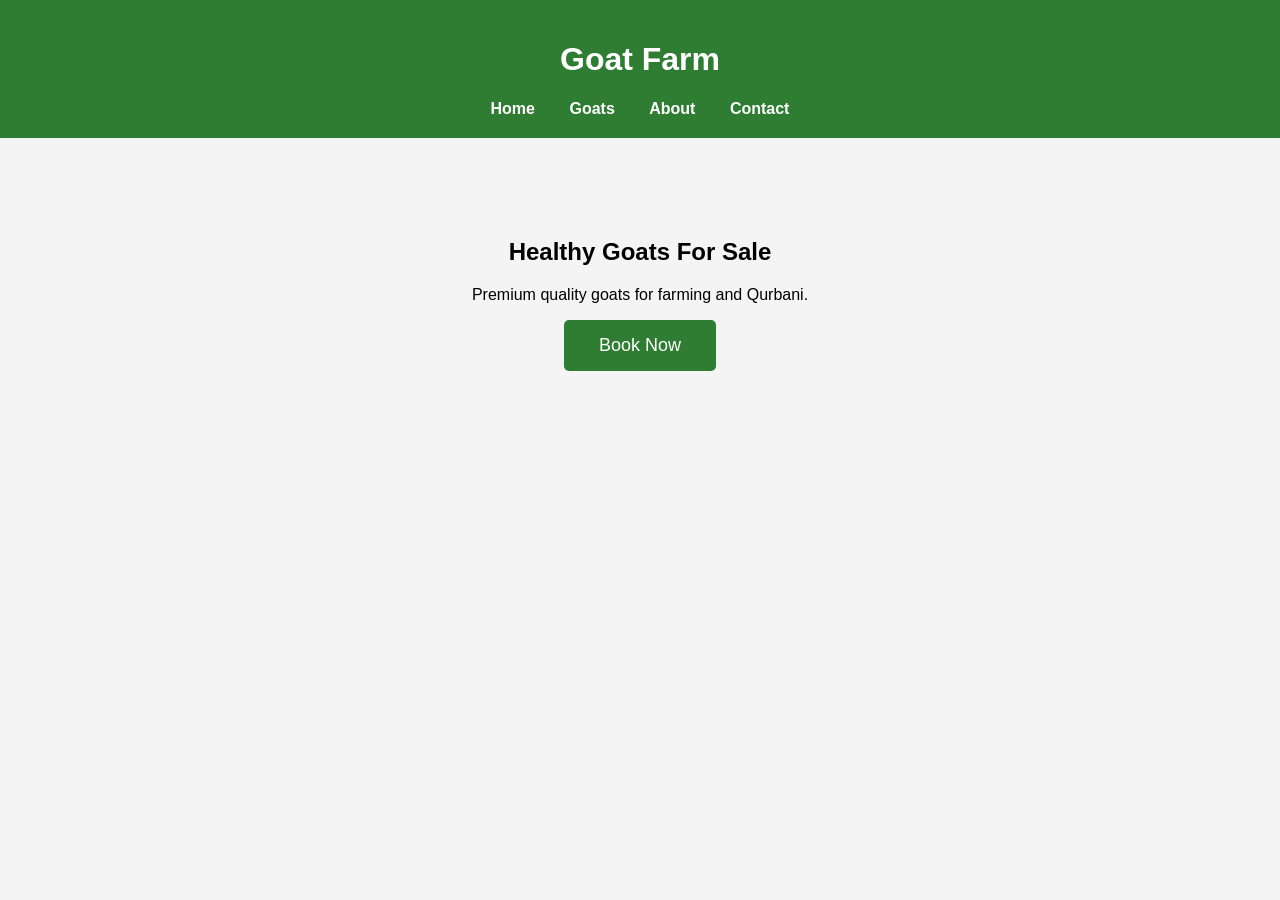
<file: index.html>
<!DOCTYPE html>
<html lang="en">

<head>

<!-- Google Tag Manager -->
<!-- Google Tag Manager -->
<script>(function(w,d,s,l,i){w[l]=w[l]||[];w[l].push({'gtm.start':
new Date().getTime(),event:'gtm.js'});var f=d.getElementsByTagName(s)[0],
j=d.createElement(s),dl=l!='dataLayer'?'&l='+l:'';j.async=true;j.src=
'https://www.googletagmanager.com/gtm.js?id='+i+dl;f.parentNode.insertBefore(j,f);
})(window,document,'script','dataLayer','GTM-KCCBMW53');</script>
<!-- End Google Tag Manager --><!-- Google Tag Manager (noscript) -->
<noscript><iframe src="https://www.googletagmanager.com/ns.html?id=GTM-KCCBMW53"
height="0" width="0" style="display:none;visibility:hidden"></iframe></noscript>
<!-- End Google Tag Manager (noscript) -->
<!-- End Google Tag Manager -->

<meta charset="UTF-8">
<meta name="viewport" content="width=device-width, initial-scale=1.0">

<title>Goat Farm</title>

<link rel="stylesheet" href="style.css">

</head>


<body>

<!-- Google Tag Manager (noscript) -->

<!-- End Google Tag Manager (noscript) -->


<header>
    <h1>Goat Farm</h1>

    <nav>
        <a href="index.html">Home</a>
        <a href="goats.html">Goats</a>
        <a href="about.html">About</a>
        <a href="contact.html">Contact</a>
    </nav>
</header>


<section class="hero">

<h2>Healthy Goats For Sale</h2>

<p>
Premium quality goats for farming and Qurbani.
</p>

<a href="contact.html">
<button>Book Now</button>
</a>

</section>


</body>

</html>
</file>
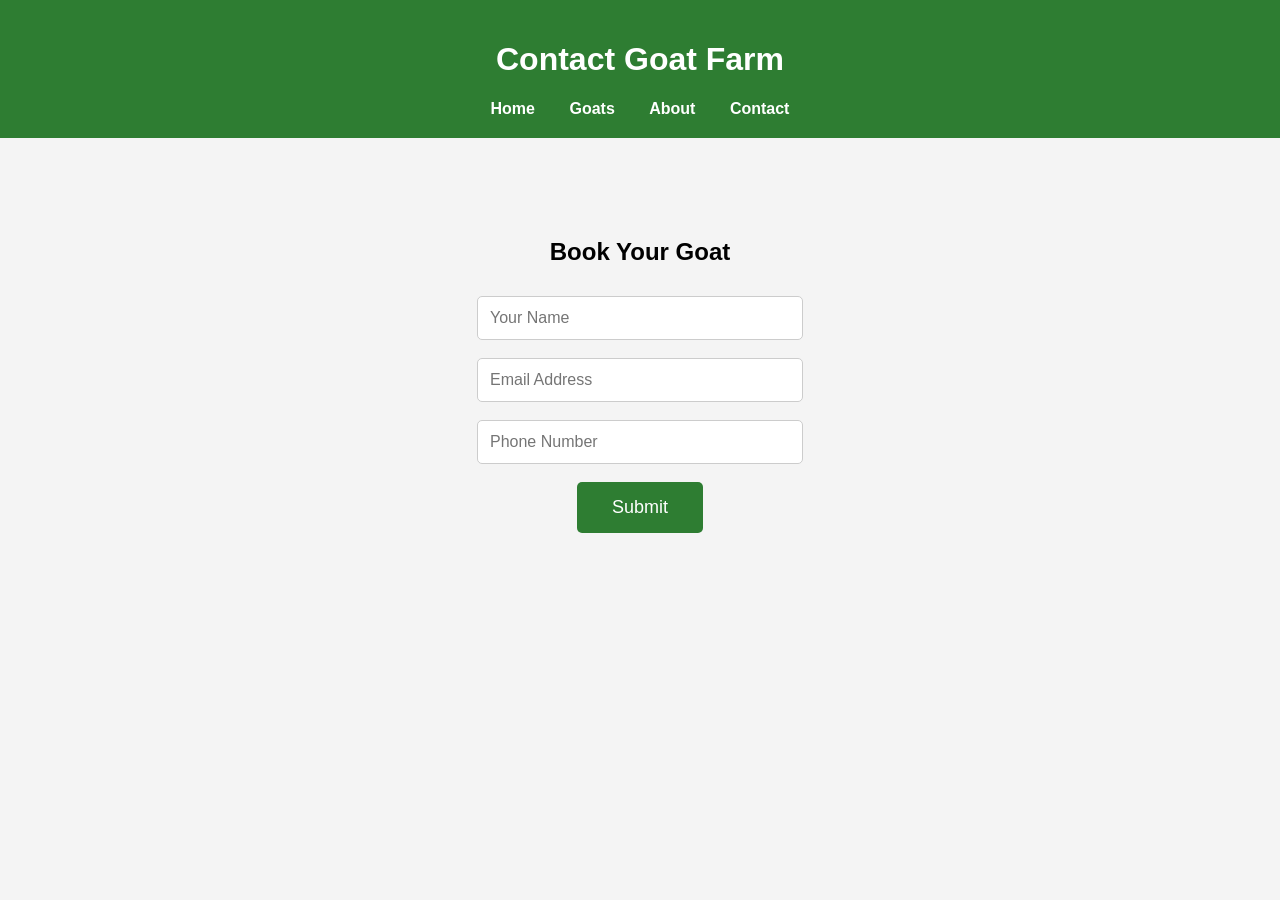
<file: contact.html>
<!DOCTYPE html>
<html lang="en">
<head>
    <meta charset="UTF-8">
    <meta name="viewport" content="width=device-width, initial-scale=1.0">
    <title>Contact Us</title>
    <link rel="stylesheet" href="style.css">
</head>
<body>

<header>
    <h1>Contact Goat Farm</h1>

    <nav>
        <a href="index.html">Home</a>
        <a href="goats.html">Goats</a>
        <a href="about.html">About</a>
        <a href="contact.html">Contact</a>
    </nav>
</header>

<section class="hero">

<h2>Book Your Goat</h2>

<form action="thankyou.html">

<input type="text" placeholder="Your Name" required><br><br>

<input type="email" placeholder="Email Address" required><br><br>

<input type="tel" placeholder="Phone Number" required><br><br>

<button type="submit">Submit</button>

</form>

</section>

</body>
</html>
</file>
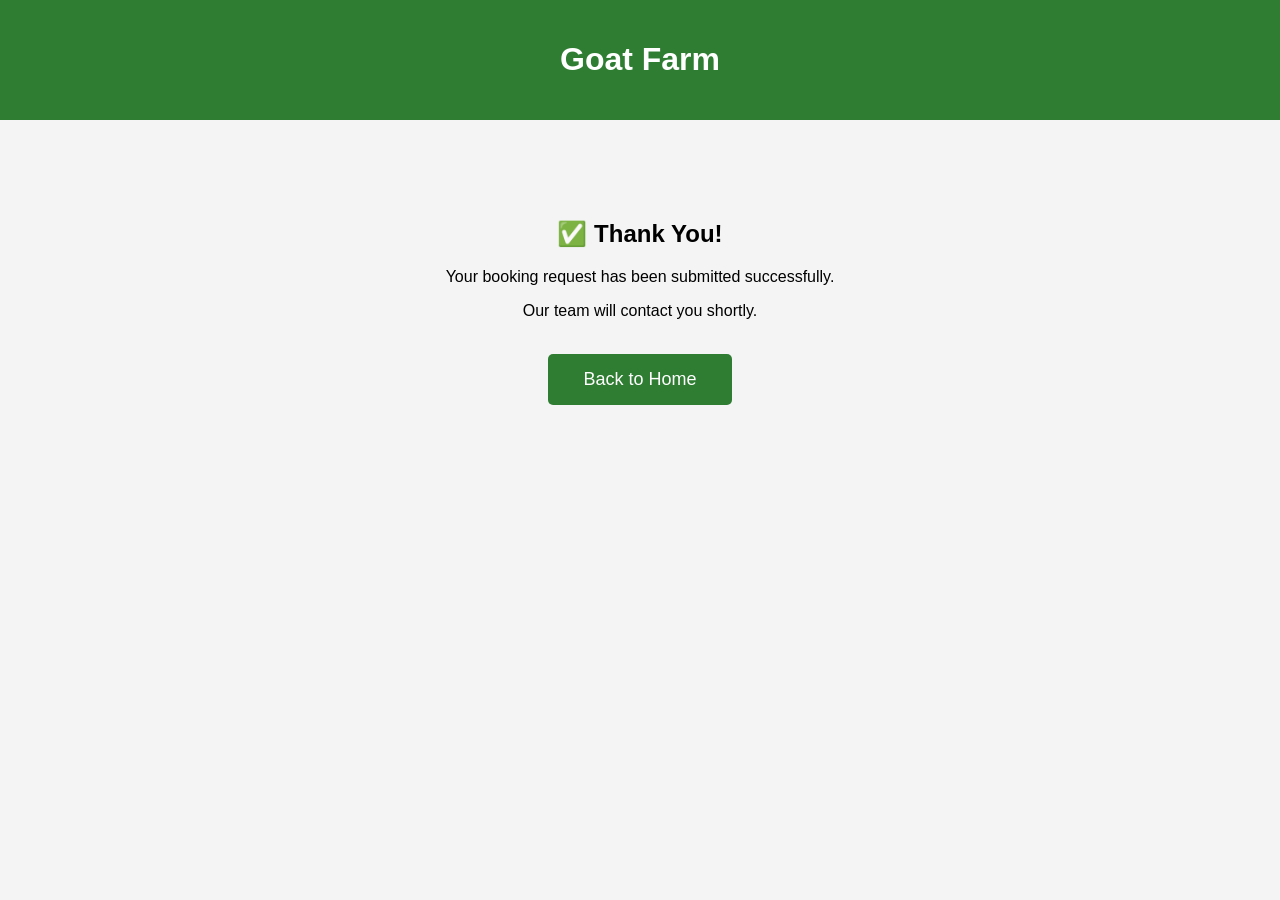
<file: thankyou.html>
<!DOCTYPE html>
<html lang="en">
<head>
    <meta charset="UTF-8">
    <meta name="viewport" content="width=device-width, initial-scale=1.0">
    <title>Thank You</title>
    <link rel="stylesheet" href="style.css">
</head>

<body>

<header>
    <h1>Goat Farm</h1>
</header>

<section class="hero">

<h2>✅ Thank You!</h2>

<p>Your booking request has been submitted successfully.</p>

<p>Our team will contact you shortly.</p>

<br>

<a href="index.html">
<button>Back to Home</button>
</a>

</section>

</body>
</html>
</file>
<file: style.css>
body{
font-family:Arial;
margin:0;
background:#f4f4f4;
text-align:center;
}

header{
background:#2e7d32;
color:white;
padding:20px;
}

nav a{
color:white;
text-decoration:none;
margin:15px;
font-weight:bold;
}

.hero{
padding:80px;
}

button{
background:#2e7d32;
color:white;
padding:15px 35px;
border:none;
border-radius:5px;
cursor:pointer;
font-size:18px;
}

button:hover{
background:#1b5e20;
}input{
width:300px;
padding:12px;
font-size:16px;
border:1px solid #ccc;
border-radius:5px;
}

form{
margin-top:30px;
}
</file>
